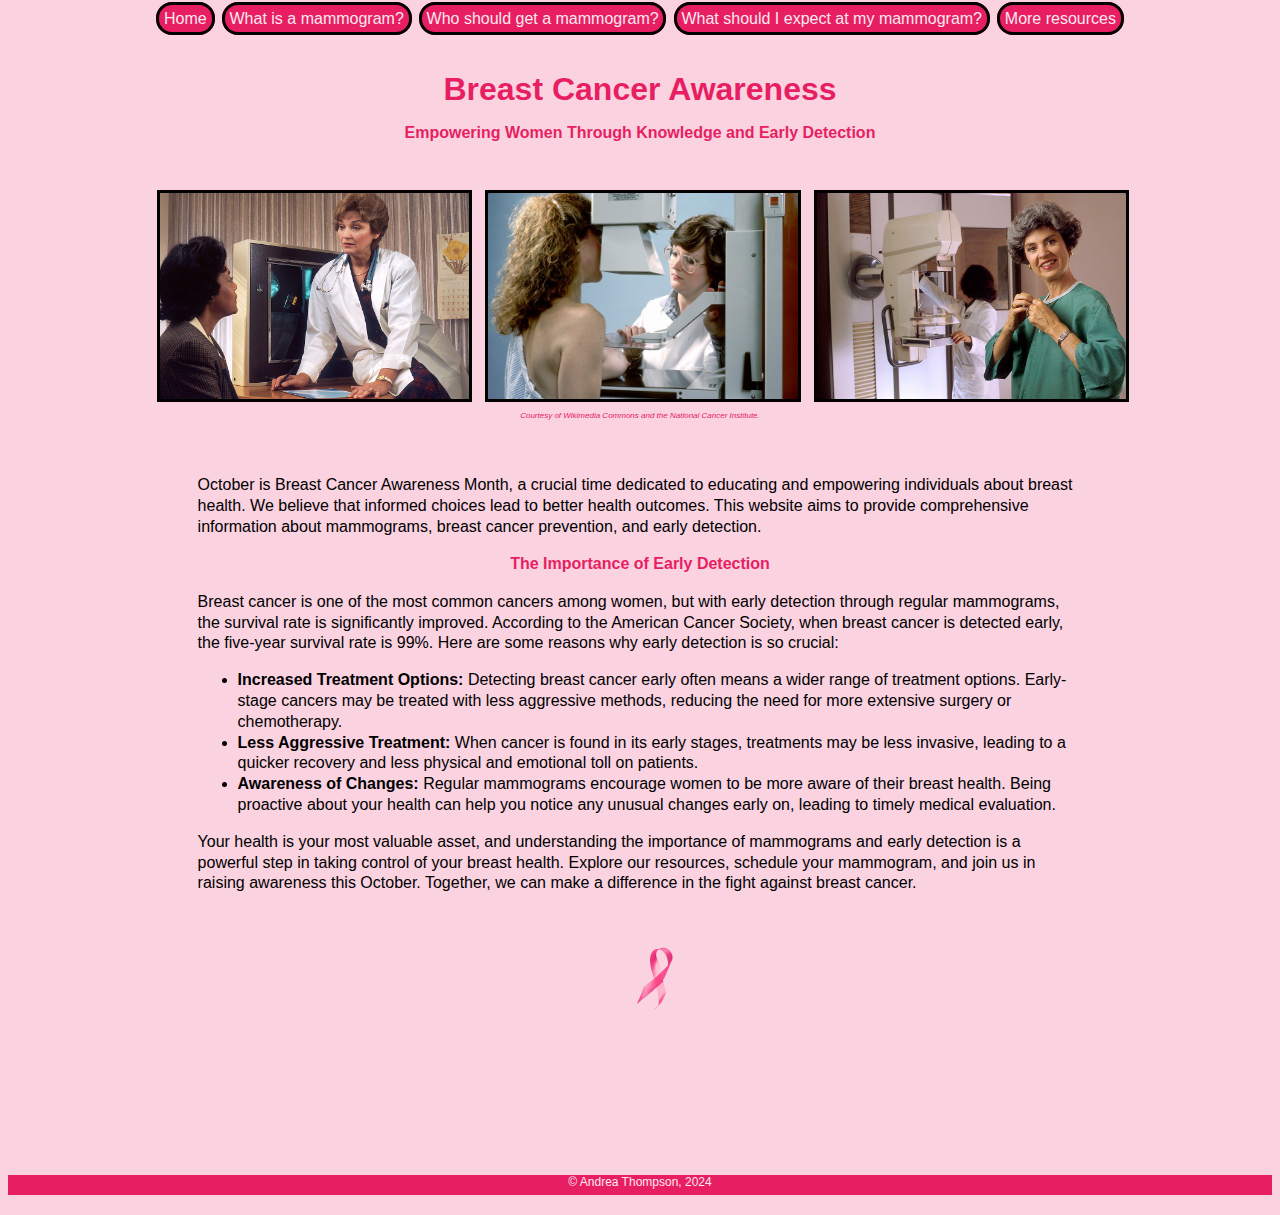
<file: index.html>
<!doctype html>
<html lang="en">
    <head>
        <meta charset="UTF-8">
        <title> Mammogram Awareness | Home</title>
        <meta name="description" content="Breast cancer awareness site about mammograms.">
        <link rel="stylesheet" href="style.css">
    </head>
    <body>
        <nav>
            <a href="index.html" class="button">Home</a>
            <a href="pages/whatisamammogram.html" class="button">What is a mammogram?</a>
            <a href="pages/whoshouldgetamammogram.html" class="button">Who should get a mammogram?</a>
            <a href="pages/whattoexpect.html" class="button">What should I expect at my mammogram?</a>
            <a href="pages/resources.html" class="button">More resources</a>
        </nav>
        <div class = "container">
                    <h1>Breast Cancer Awareness</h1>
                    <h2> Empowering Women Through Knowledge and Early Detection </h2>
                </div>
        <div class = "container">
            <div class="row">
            <div class="column-1">
            <figure>
                <img class = "column1_image1" src="photos/mammogram-doctor.jpg" alt="Doctor Consults with Patient">
            </figure>
            </div>
            <div class="column-2">
                <figure>
                    <img class="column2_image2" src="photos/mammogram-demo.jpg" alt="Woman undergoing a mammogram of the right breast">
                    <figcaption class="picture-caption">Courtesy of Wikimedia Commons and the National Cancer Institute.</figcaption>
            </figure>
            </div>
            <div class="column-3">
                <figure>
                    <img class="column3_image3" src="photos/mammogram-after.jpg" alt="Mammography Patient">
            </figure>
            </div>
        </div>
        </div>
<!-- Text from: OpenAI. (2024). ChatGPT (Oct 17 version) [Large language model]. https://chat.openai.com/chat-->
        <div class = "container">
                <p>October is Breast Cancer Awareness Month, a crucial time dedicated to educating and empowering individuals about breast health. We believe that informed choices lead to better health outcomes. This website aims to provide comprehensive information about mammograms, breast cancer prevention, and early detection.</p>
                <h2>The Importance of Early Detection</h2>
                <p>Breast cancer is one of the most common cancers among women, but with early detection through regular mammograms, the survival rate is significantly improved. According to the American Cancer Society, when breast cancer is detected early, the five-year survival rate is 99%. Here are some reasons why early detection is so crucial:</p>
                    <ul class="list">
                        <li><b>Increased Treatment Options:</b> Detecting breast cancer early often means a wider range of treatment options. Early-stage cancers may be treated with less aggressive methods, reducing the need for more extensive surgery or chemotherapy.</li>
                        <li><b>Less Aggressive Treatment:</b> When cancer is found in its early stages, treatments may be less invasive, leading to a quicker recovery and less physical and emotional toll on patients.</li>
                        <li><b>Awareness of Changes:</b> Regular mammograms encourage women to be more aware of their breast health. Being proactive about your health can help you notice any unusual changes early on, leading to timely medical evaluation.</li>
                    </ul>
                    <p>Your health is your most valuable asset, and understanding the importance of mammograms and early detection is a powerful step in taking control of your breast health. Explore our resources, schedule your mammogram, and join us in raising awareness this October. Together, we can make a difference in the fight against breast cancer.</p>  
            </div> 
            <div class="center">
                <figure>
                    <img class="small-ribbon" src="photos/Photo_of_Pink_ribbon.png" alt="Photo of Pink Ribbon from Wikimedia Commons">
                </figure>
            </div>
            <div class="row">
        <p id="footer" class="p1">© Andrea Thompson, 2024</p>
        </div>
    </body>
</html>
</file>
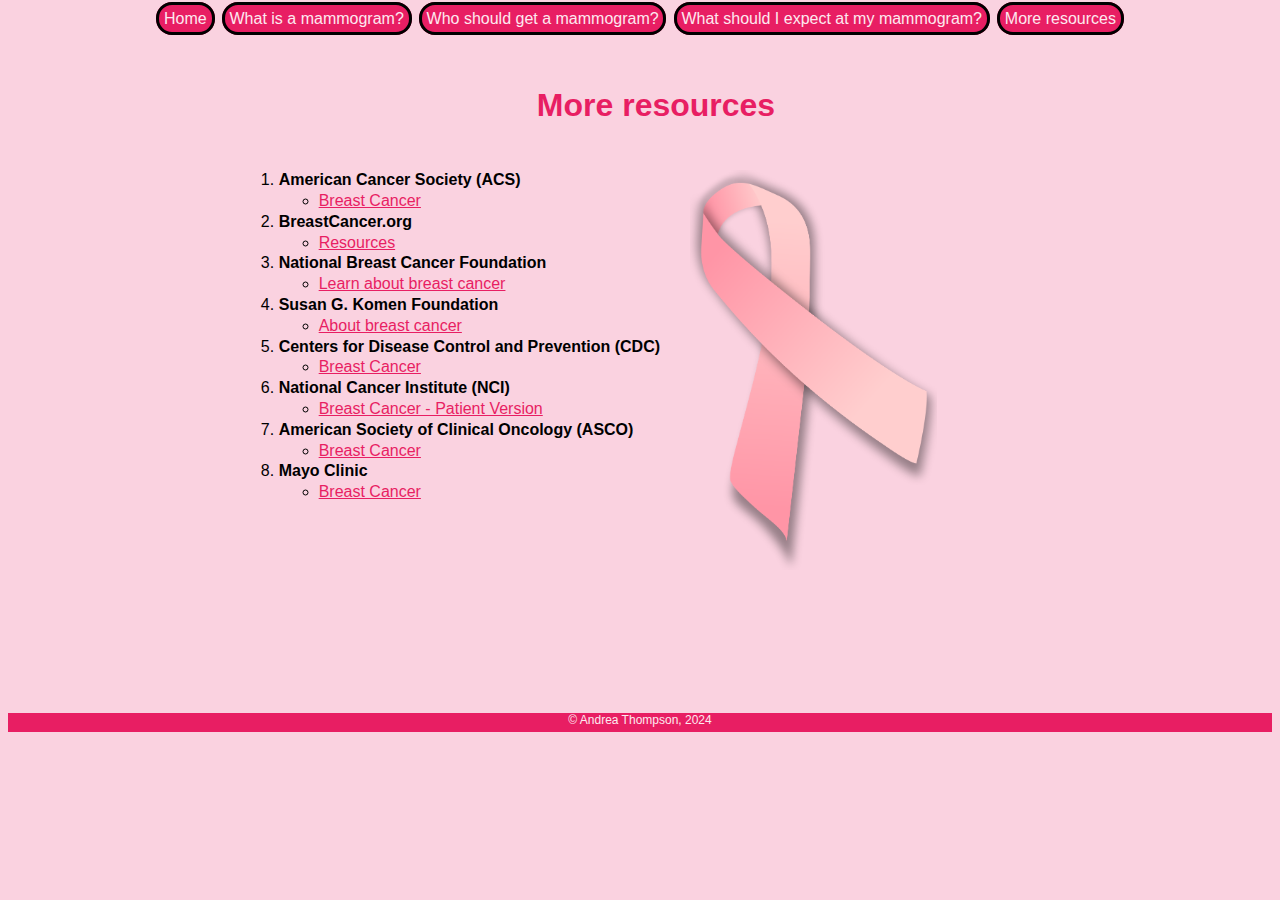
<file: pages/resources.html>
<!doctype html>
<html lang="en">
    <head>
        <meta charset="UTF-8">
        <title> Mammogram Awareness | Home</title>
        <meta name="description" content="Breast cancer awareness site about mammograms.">
        <link rel="stylesheet" href="../style.css">
    </head>
    <body>
        <nav>
            <a href="../index.html" class="button">Home</a>
            <a href="whatisamammogram.html" class="button">What is a mammogram?</a>
            <a href="whoshouldgetamammogram.html" class="button">Who should get a mammogram?</a>
            <a href="whattoexpect.html" class="button">What should I expect at my mammogram?</a>
            <a href="resources.html" class="button">More resources</a>
        </nav>
            <div class="center">
                    <h1 class="main-title">More resources</h1>
            </div>
<!-- The list of organizations is by ChatGPT but I looked up the most relevant page from each by myself. OpenAI. (2023). ChatGPT (Mar 14 version) [Large language model]. https://chat.openai.com/chat-->
        <div class="row">
            <div class="column-left">
            <div id="altlink">
                    <ol class="list">
                        <li><b>American Cancer Society (ACS)</b>
                                <ul class="ul-lessindent">
                            <li><a href="https://www.cancer.org/cancer/types/breast-cancer.html">Breast Cancer</a>
                                </ul>
                                </li>
                        <li><b>BreastCancer.org</b>
                            <ul class="ul-lessindent">
                                <li><a href="https://www.breastcancer.org/about-you">Resources</a>
                            </ul>
                            </li>
                        <li><b>National Breast Cancer Foundation</b>
                            <ul class="ul-lessindent">
                                <li><a href="https://www.nationalbreastcancer.org/about-breast-cancer/">Learn about breast cancer</a>
                            </ul>
                            </li>
                        <li><b>Susan G. Komen Foundation</b>
                            <ul class="ul-lessindent">
                                <li><a href="https://www.komen.org/breast-cancer/">About breast cancer</a>
                            </ul>
                            </li>
                        <li><b>Centers for Disease Control and Prevention (CDC)</b>
                            <ul class="ul-lessindent">
                                <li><a href="https://cdc.gov/breast-cancer/index.html">Breast Cancer</a>
                            </ul>
                            </li>
                        <li><b>National Cancer Institute (NCI)</b>
                            <ul class="ul-lessindent">
                                <li><a href="https://www.cancer.gov/types/breast">Breast Cancer - Patient Version</a>
                            </ul>
                            </li>
                        <li><b>American Society of Clinical Oncology (ASCO)</b>
                            <ul class="ul-lessindent">
                                <li><a href="https://society.asco.org/practice-patients/guidelines/breast-cancer">Breast Cancer</a>
                            </ul>
                            </li>
                        <li><b>Mayo Clinic</b>
                            <ul class="ul-lessindent">
                                <li><a href="https://www.mayoclinic.org/diseases-conditions/breast-cancer/symptoms-causes/syc-20352470">Breast Cancer</a>
                            </ul>
                            </li>
                    </ol>
            </div>
            </div>
            <div class="column-right">
                <figure>
                    <img class="column-right-img" src="../photos/pink_ribbon.png" alt="Pink ribbon.svg from Wikimedia Commons">
                </figure>
        </div>
        </div>
        <div class="row">
            <p id="footer" class="p1">© Andrea Thompson, 2024</p>
            </div>
</body>
</html>
</file>
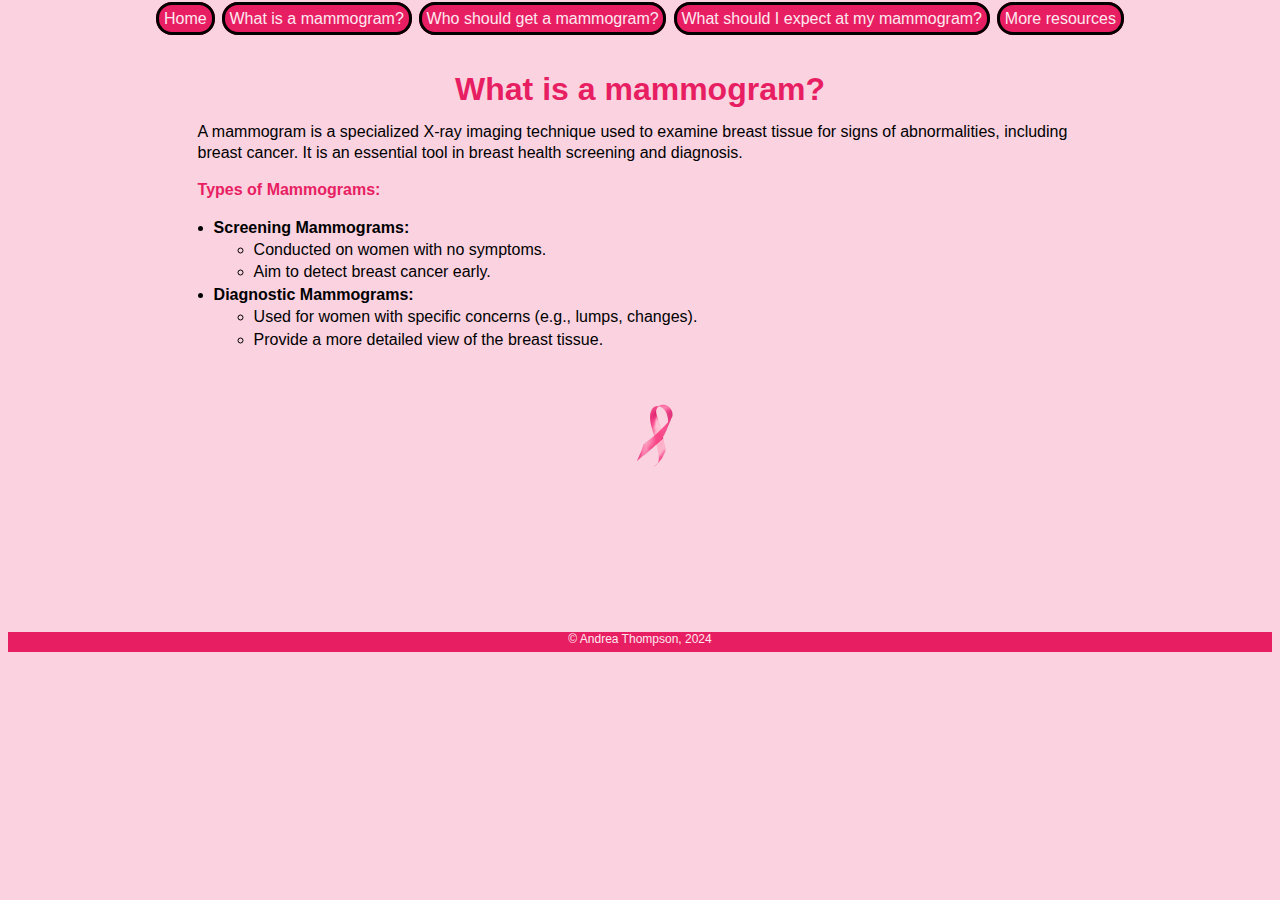
<file: pages/whatisamammogram.html>
<!doctype html>
<html lang="en">
    <head>
        <meta charset="UTF-8">
        <title>What is a mammogram?</title>
        <meta name="description" content="What is a mammogram?">
        <link rel="stylesheet" href="../style.css">
    </head>
    <body>
        <nav>
            <a href="../index.html" class="button">Home</a>
            <a href="whatisamammogram.html" class="button">What is a mammogram?</a>
            <a href="whoshouldgetamammogram.html" class="button">Who should get a mammogram?</a>
            <a href="whattoexpect.html" class="button">What should I expect at my mammogram?</a>
            <a href="resources.html" class="button">More resources</a>
        </nav>
<!-- Text from: OpenAI. (2024). ChatGPT (Oct 17 version) [Large language model]. https://chat.openai.com/chat-->
            <h1>What is a mammogram?</h1>
            <p> A mammogram is a specialized X-ray imaging technique used to examine breast tissue for signs of abnormalities, including breast cancer. It is an essential tool in breast health screening and diagnosis.</p>
            <p class="p2">Types of Mammograms:<p>
<!--I got help with the spacing below from: https://codepen.io/marklchaves/pen/PowgQdQ-->
            <ul class="ulno-space">
                <li><b>Screening Mammograms:</b>
                    <ul class="ul-lessindent">
                        <li>Conducted on women with no symptoms.</li>
                        <li>Aim to detect breast cancer early.
                    </ul>
                    </li>
                <li><b>Diagnostic Mammograms:</b>
                    <ul class="ul-lessindent">
                        <li>Used for women with specific concerns (e.g., lumps, changes).</li>
                        <li>Provide a more detailed view of the breast tissue.
                    </ul>
                    </li>
            </ul>
            <div class="center">
            <figure>
                <img class="small-ribbon" src="../photos/Photo_of_Pink_ribbon.png" alt="Photo of Pink Ribbon from Wikimedia Commons">
            </figure>
        </div>
            <div class="row">
                <p id="footer" class="p1">© Andrea Thompson, 2024</p>
                </div>
    </body>
    </html>
</file>
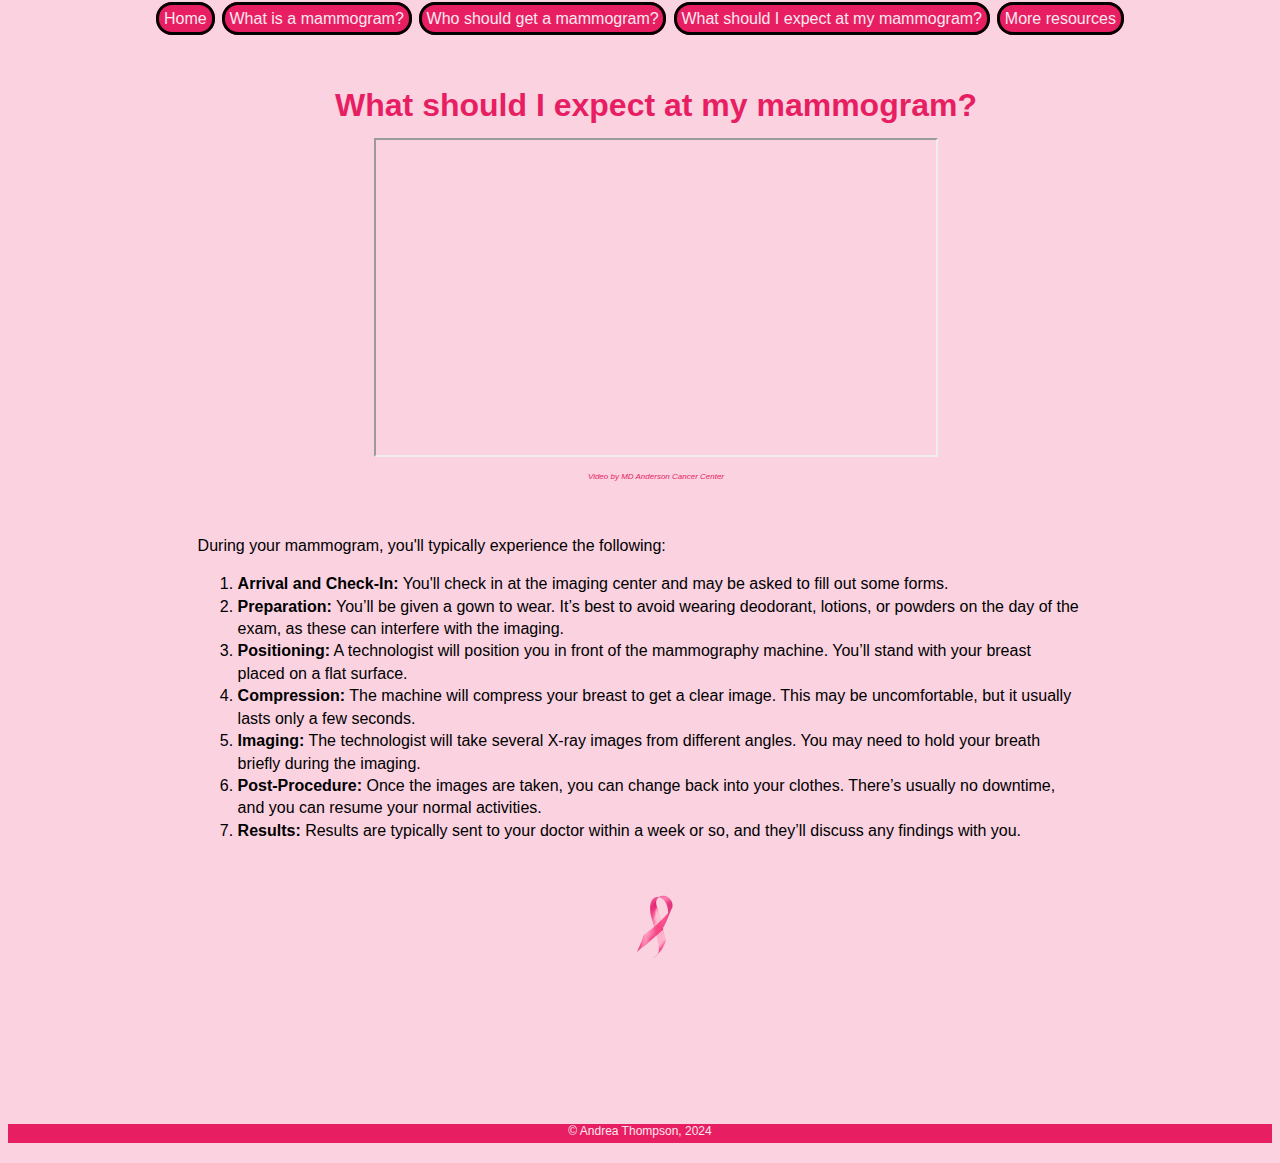
<file: pages/whattoexpect.html>
<!doctype html>
<html lang="en">
    <head>
        <meta charset="UTF-8">
        <title>What is a mammogram?</title>
        <meta name="description" content="What is a mammogram?">
        <link rel="stylesheet" href="../style.css">
    </head>
    <body>
        <nav>
            <a href="../index.html" class="button">Home</a>
            <a href="whatisamammogram.html" class="button">What is a mammogram?</a>
            <a href="whoshouldgetamammogram.html" class="button">Who should get a mammogram?</a>
            <a href="whattoexpect.html" class="button">What should I expect at my mammogram?</a>
            <a href="resources.html" class="button">More resources</a>
        </nav>
        <div class = "container">
            <div class="center">
                    <h1 class="main-title">What should I expect at my mammogram?</h1>
                <figure>
                    <iframe width="560" height="315" src="https://www.youtube.com/embed/HftRzpbsDgk?si=fT-kRVrxEKU2Ffie" title="YouTube video player" allow="accelerometer; autoplay; clipboard-write; encrypted-media; gyroscope; picture-in-picture; web-share" referrerpolicy="strict-origin-when-cross-origin" allowfullscreen></iframe>
                    <figcaption class="picture-caption">Video by MD Anderson Cancer Center</figcaption>
                </figure>
                </div>
<!-- Text from: OpenAI. (2024). ChatGPT (Oct 17 version) [Large language model]. https://chat.openai.com/chat-->
            <div class = "container">
             <p>During your mammogram, you'll typically experience the following:<p>
                    <ol> 
                        <li><b>Arrival and Check-In:</b> You'll check in at the imaging center and may be asked to fill out some forms.</li>
                        <li><b>Preparation:</b> You’ll be given a gown to wear. It’s best to avoid wearing deodorant, lotions, or powders on the day of the exam, as these can interfere with the imaging.</li>
                        <li><b>Positioning:</b> A technologist will position you in front of the mammography machine. You’ll stand with your breast placed on a flat surface.</li>
                        <li><b>Compression:</b> The machine will compress your breast to get a clear image. This may be uncomfortable, but it usually lasts only a few seconds.</li>
                        <li><b>Imaging:</b> The technologist will take several X-ray images from different angles. You may need to hold your breath briefly during the imaging.</li>
                        <li><b>Post-Procedure:</b> Once the images are taken, you can change back into your clothes. There’s usually no downtime, and you can resume your normal activities.</li>
                        <li><b>Results:</b> Results are typically sent to your doctor within a week or so, and they’ll discuss any findings with you.</li>
                    </ol>
                    </div>
            </div>
            <div class="center">
                <figure>
                    <img class="small-ribbon" src="../photos/Photo_of_Pink_ribbon.png" alt="Photo of Pink Ribbon from Wikimedia Commons">
                </figure>
            </div>
            <div class="row">
                <p id="footer" class="p1">© Andrea Thompson, 2024</p>
                </div>
    </body>
    </html>
</file>
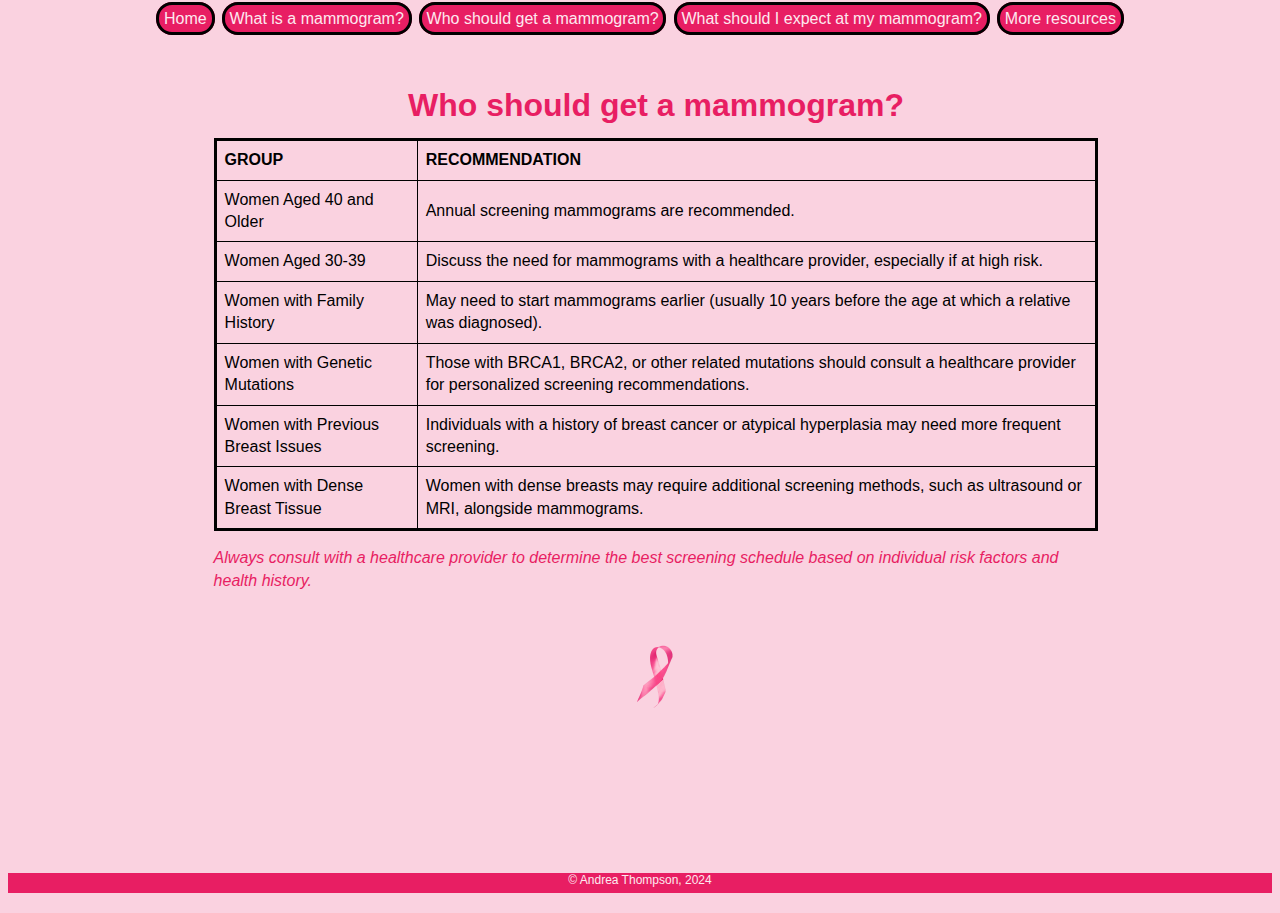
<file: pages/whoshouldgetamammogram.html>
<!doctype html>
<html lang="en">
    <head>
        <meta charset="UTF-8">
        <title>What is a mammogram?</title>
        <meta name="description" content="What is a mammogram?">
        <link rel="stylesheet" href="../style.css">
    </head>
    <body>
        <nav>
            <a href="../index.html" class="button">Home</a>
            <a href="whatisamammogram.html" class="button">What is a mammogram?</a>
            <a href="whoshouldgetamammogram.html" class="button">Who should get a mammogram?</a>
            <a href="whattoexpect.html" class="button">What should I expect at my mammogram?</a>
            <a href="resources.html" class="button">More resources</a>
        </nav>
<!-- Text from: OpenAI. (2024). ChatGPT (Oct 17 version) [Large language model]. https://chat.openai.com/chat-->
        <div class = "container">
            <div class="center">
                <h1 class="main-title">Who should get a mammogram?</h1>
            <table>
                <tr>
                    <th>Group</th>
                    <th>Recommendation</th>
                </tr>
                <tr>
                    <td>Women Aged 40 and Older</td>
                    <td>Annual screening mammograms are recommended.</td>
                </tr>
                <tr>
                    <td>Women Aged 30-39</td>
                    <td>Discuss the need for mammograms with a healthcare provider, especially if at high risk.</td>
                </tr>
                <tr>
                    <td>Women with Family History</td>
                    <td>May need to start mammograms earlier (usually 10 years before the age at which a relative was diagnosed).</td>
                </tr>
                <tr>
                    <td>Women with Genetic Mutations</td>
                    <td>Those with BRCA1, BRCA2, or other related mutations should consult a healthcare provider for personalized screening recommendations.</td>
                </tr>
                <tr>
                    <td>Women with Previous Breast Issues</td>
                    <td>Individuals with a history of breast cancer or atypical hyperplasia may need more frequent screening.</td>
                </tr>
                <tr>
                    <td>Women with Dense Breast Tissue</td>
                    <td>Women with dense breasts may require additional screening methods, such as ultrasound or MRI, alongside mammograms.</td>
                </tr>
                </table>
            <div class="table-caption">
                Always consult with a healthcare provider to determine the best screening schedule based on individual risk factors and health history.
        </div>
        </div>
        </div>
        <div class="center">
            <figure>
                <img class="small-ribbon" src="../photos/Photo_of_Pink_ribbon.png" alt="Photo of Pink Ribbon from Wikimedia Commons">
            </figure>
        </div>
        <div class="row">
            <p id="footer" class="p1">© Andrea Thompson, 2024</p>
            </div>
    </body>
    </html>
</file>
<file: style.css>
body {
    background-color: #FAD2E0;
    line-height: 1.4em;
}
nav {
    text-align: center;
}
h1 {
    color: #E81E63;
    text-align: center;
    font-family: "Gill Sans", sans-serif;
    margin-top: 1.5em;
}
h2 {
    color: #E81E63;
    text-align: center;
    font-family: "Gill Sans", sans-serif;
    font-size: 1em;
}
p {
    font-family: "Gill Sans", sans-serif;
    margin-left: 15%;
    margin-right: 15%;
    line-height: 1.3em;
  }
.p1 {
    font-family: "Gill Sans", sans-serif;
    line-height: 1.3em;
    margin-left: 0;
    margin-right: 0;
}
.p2 {
    font-family: "Gill Sans", sans-serif;
    color: #E81E63;
    font-weight: bolder;
    margin: 0px;
    margin-bottom: 0.25em;
    margin-top: 1em;
    margin-left: 15%;
    margin-right: 15%;
}
.list {
    font-family: "Gill Sans", sans-serif;
    line-height: 1.3em;
    margin-left: 15%;
    margin-right: 15%;
}
/* I used these sources to help with the links: https://www.w3schools.com/css/css_link.asp and https://stackoverflow.com/questions/7565907/is-it-possible-to-use-multiple-link-styles-in-css */
#altlink {
/* the CSS validator doesn't recognize the a:link, but we confirmed during your office hours that it works! */
a:link {
        color: #E81E63;
      }
a:visited {
        color: maroon;
    }
a:hover {
        color: hotpink;
    }
/* The CSS validator says that the bracket below is a parse error because it doesn't recognize #altlink so it doesn't realize I need to close that bracket */
}
a:hover {
    color: rgb(243, 168, 205);
}
.picture-caption {
    color: maroon;
    text-align: center;
    margin-left: auto;
    margin-right: auto;
    margin-top: 0.3em;
    font-size: 0.5em;
    max-width: 100%;
    font-family: "Gill Sans", sans-serif;
    font-style: italic;
    color: #E81E63;
}
.picture-caption-singlespaced
{
    color: maroon;
    text-align: center;
    margin-left: auto;
    margin-right: auto;
    margin-top: 0.5em;
    font-size: 0.5em;
    max-width: 100%;
    font-family: "Gill Sans", sans-serif;
    font-style: italic;
    color: #E81E63;
    line-height: 1.3em;
}
.table-caption {
    text-align: left;
    margin-left: 15%;
    margin-right: 15%;
    margin-top: 1em;
    font-family: "Gill Sans", sans-serif;
    font-style: italic;
    color: #E81E63;
}
/* I used this source to help me with tables: https://www.w3schools.com/css/css_table.asp */
table, th, td {
    border: 1px solid;
    border-color: black;
}
table {
    width: 70%;
    border-collapse: collapse;
    padding: 1em;
    height: auto;
    float: none;
    border: solid;
    border-color: black;
    font-family: "Gill Sans", sans-serif;
    margin-left: 15%;
    margin-right: 15%;
}
/* I got help with aligning text here: https://www.w3schools.com/css/css_table_align.asp */
td {
    text-align: left;
    font-family: "Gill Sans", sans-serif;
    padding: 0.5em;
  }
th {
    text-align: left;
    text-transform: uppercase;
    font-family: "Gill Sans", sans-serif;
    padding: 0.5em;
}
ol {
    font-family: "Gill Sans", sans-serif;
    margin-left: 15%;
    margin-right: 15%;
}
ul {
    font-family: "Gill Sans", sans-serif;
    margin-left: 15%;
    margin-right: 15%;
}
/*I got help with spacing elements from: https://codepen.io/marklchaves/pen/PowgQd */
  .ulno-space {
    margin-top: 0;
    padding-left: 1em;
  }  
  .ul-lessindent {
    margin-left: 0%;
}
.center {
    width: 100%;
    padding: 1em;
    height: auto;
    text-align: center;
}
.row {
    display: flex;
}
.column-1 { 
    width: 33%;
    padding: 1em;
    height: auto;
}
.column1_image1 {
    width: 100%;
    height: auto;
    margin: auto;
    margin-left: 30%;
    border: 3px solid black;
  }
.column-2 {
    display:flex;
    width: 33%;
    padding: 1em;
    height: auto;
}
.column2_image2 {
    width: 100%;
    height: auto;
    margin: auto;
    display: block;
    border: 3px solid black;
  }
.column-3 {
    width: 33%;
    padding: 1em;
    height: auto;
}
.column3_image3 {
    width: 100%;
    height: auto;
    margin: auto;
    margin-left: -30%;
    border: 3px solid black;
  }
  .column-left {
    width: 55%;
    height: auto;
    float: left;
    text-align: left;
    margin-left: 10%;
}
.column-left2 {
    width: 49%;
    height: auto;
    float: left;
    text-align: left;
    border: 3px solid black;
}
.column-right2 {
    width: 30%;
    height: auto;
    text-align: left;
    float: right;
    border: 3px solid black;
}
.column-left-img {
    width: 400px;
    height: auto;
    margin: auto;
    display: block;
}
.column-right {
    width: 30%;
    height: auto;
    float: right;
}
.column-right-img {
    height: 25em;
    width: auto;
    margin-left: -60%;
    display: block;
    margin-top: 1em;
    margin-bottom: 1em;
}
.small-ribbon {
    width: 50px;
    height: 75px;
    margin-top: 25px;
    margin: auto;
    display: block;
}
/* I got help with button CSS: https://www.reddit.com/r/html5/comments/u7o29l/how_to_create_a_button_that_works_as_a_link_to/ */
.button {
    position: sticky;
    top: 0%;
    background-color: #E81E63;
    border: solid;
    border-radius: 1em;
    border-color:black;
    text-align: center;
    font-size: 1em;
    text-decoration: none;
    color: #FDE9EF;
    padding: 0.3em;
    font-family: "Gill Sans", sans-serif;
    margin: 0.1em;
}
/* I got help with footer CSS: https://www.w3schools.com/howto/howto_css_fixed_footer.asp and https://developer.mozilla.org/en-US/docs/Web/CSS/ID_selectors */
#footer {
    position: relative;
    bottom: 0;
    left: 0;
    height: 1.6em;
    width: 100%;
    background-color: #E81E63;
    text-align: center;
    font-size: 0.75em;
    color: #FDE9EF;
    font-family: "Gill Sans", sans-serif;
    margin-top: 10%;
}
</file>
